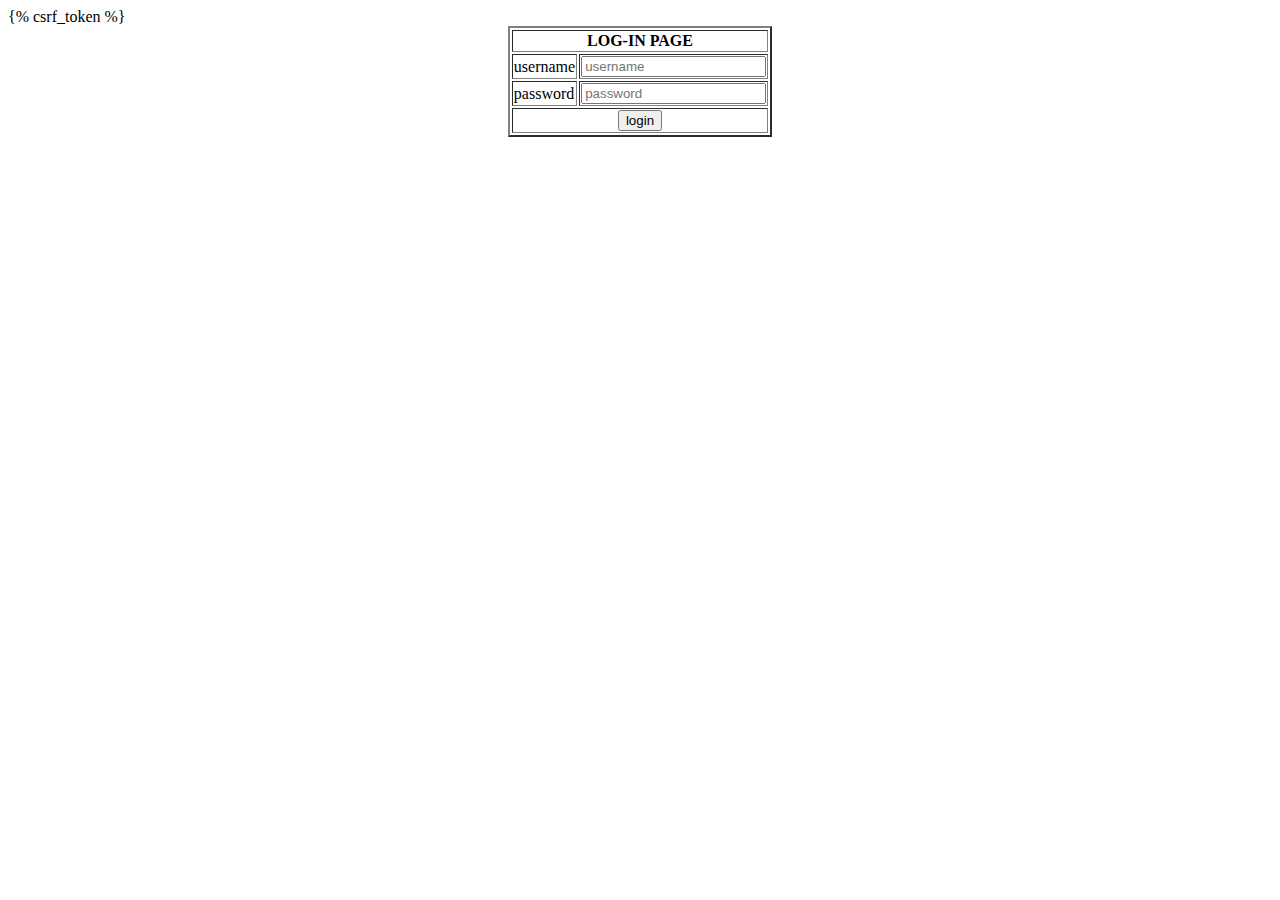
<file: project11/templates/index.html>
<html>
    <head>
        <title> login page</title>
        <body>
           <form method="POST"  action="/logincheck/">
                 {% csrf_token %}
<table align="center" border="2">

<tr>
    <th colspan="2"> LOG-IN PAGE</th>
</tr>

<tr> 
    <td>username</td>
    <td><input type="text"  placeholder="username"  name="name" required></td>
</tr>

<tr>
    <td>password</td>
    <td><input type="text" placeholder="password"  name="password"required></td>
</tr>

<tr> 
    <th colspan="2"><button type="submit">login </button></th>
</tr>
</table>



     </form>
        </body>
    </head>
</html>
</file>
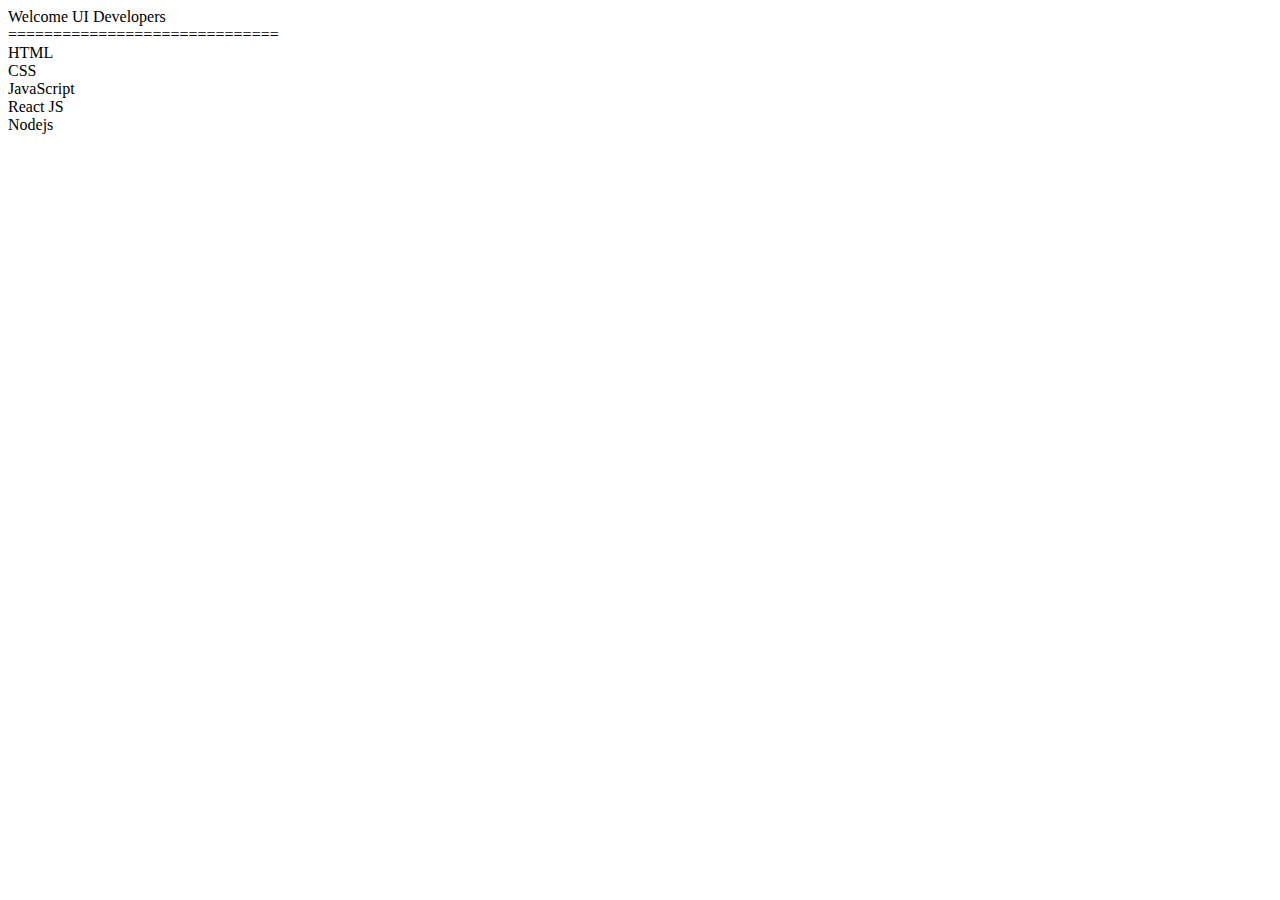
<file: project4/templates/main.html>
<!DOCTYPE html>
<html>

<head>
	<title> first </title>
</head>


<body>
    Welcome UI Developers  </br>
============================== </br>
    HTML </br>
    CSS </br>
    JavaScript  </br>
    React JS  </br>
    Nodejs  </br>

</body>

</html>
</file>
